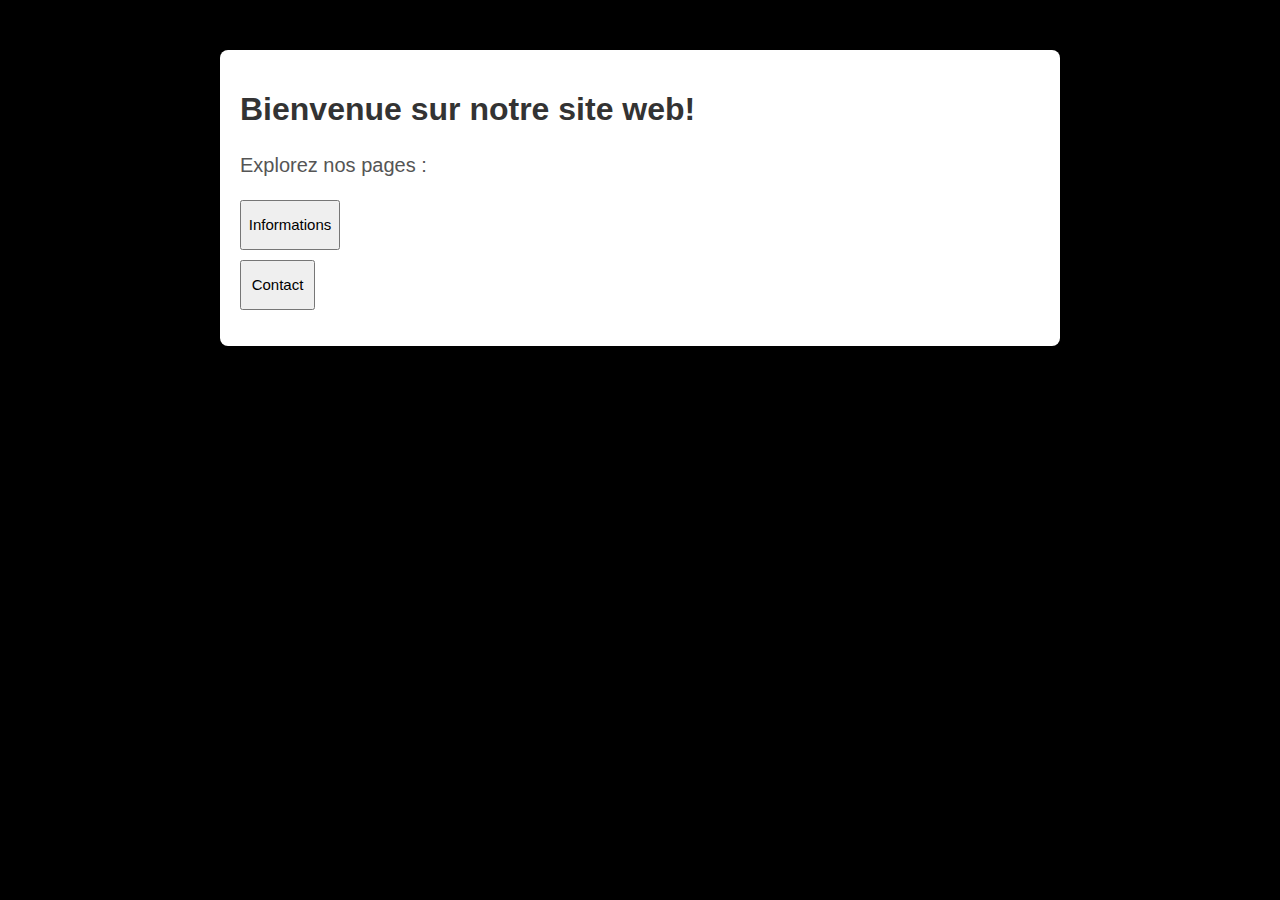
<file: index.html>
<!DOCTYPE html>
<html lang="en">
<head>
    <meta charset="UTF-8">
    <meta http-equiv="X-UA-Compatible" content="IE=edge">
    <meta name="viewport" content="width=device-width, initial-scale=1.0">
    <title>Accueil</title>
    <link rel="stylesheet" href="styles.css">
</head>
<body>
    <div class="container">
        <h1>Bienvenue sur notre site web!</h1>
        <p id="explorer">Explorez nos pages :</p>
        <ul>
            <li><button id="about" onclick="window.location.href='about.html'">Informations</button></li>
            <li><button id="contact" onclick="window.location.href='contact.html'">Contact</button></li>
        </ul>
    </div>
</body>
</html>
</file>
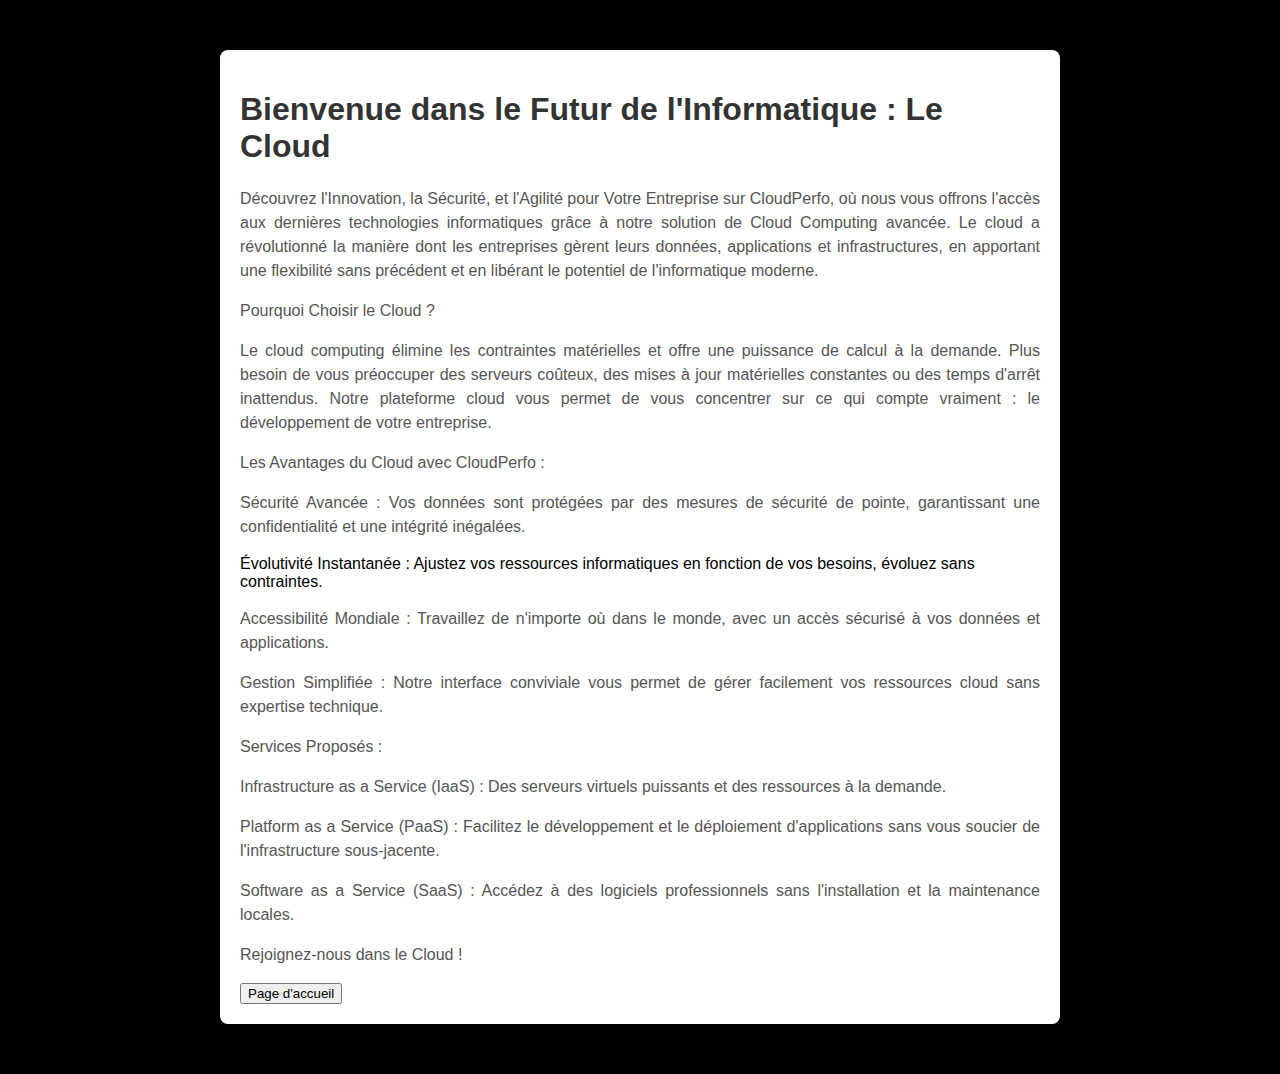
<file: about.html>
<!DOCTYPE html>
<html lang="en">
<head>
    <meta charset="UTF-8">
    <meta http-equiv="X-UA-Compatible" content="IE=edge">
    <meta name="viewport" content="width=device-width, initial-scale=1.0">
    <title>À propos</title>
    <link rel="stylesheet" href="styles.css">
</head>
<body>
    <div class="container">
        <h1>Bienvenue dans le Futur de l'Informatique : Le Cloud</h1>
        <p>Découvrez l'Innovation, la Sécurité, et l'Agilité pour Votre Entreprise sur CloudPerfo, où nous vous offrons l'accès aux dernières technologies informatiques grâce à notre solution de Cloud Computing avancée. Le cloud a révolutionné la manière dont les entreprises gèrent leurs données, applications et infrastructures, en apportant une flexibilité sans précédent et en libérant le potentiel de l'informatique moderne.</p>
        <p>Pourquoi Choisir le Cloud ? </p> 
        <p>Le cloud computing élimine les contraintes matérielles et offre une puissance de calcul à la demande. Plus besoin de vous préoccuper des serveurs coûteux, des mises à jour matérielles constantes ou des temps d'arrêt inattendus. Notre plateforme cloud vous permet de vous concentrer sur ce qui compte vraiment : le développement de votre entreprise.</p> 
        <p>Les Avantages du Cloud avec CloudPerfo :</p> 
        <p>Sécurité Avancée : Vos données sont protégées par des mesures de sécurité de pointe, garantissant une confidentialité et une intégrité inégalées.</p>
        Évolutivité Instantanée : Ajustez vos ressources informatiques en fonction de vos besoins, évoluez sans contraintes.
        <p>Accessibilité Mondiale : Travaillez de n'importe où dans le monde, avec un accès sécurisé à vos données et applications.</p> 
        <p> Gestion Simplifiée : Notre interface conviviale vous permet de gérer facilement vos ressources cloud sans expertise technique.</p>  
        <p>Services Proposés :</p> 
        <p>Infrastructure as a Service (IaaS) : Des serveurs virtuels puissants et des ressources à la demande.</p>
        <p>Platform as a Service (PaaS) : Facilitez le développement et le déploiement d'applications sans vous soucier de l'infrastructure sous-jacente.</p>
        <p>Software as a Service (SaaS) : Accédez à des logiciels professionnels sans l'installation et la maintenance locales.</p>
        <p>Rejoignez-nous dans le Cloud !</p>
        <button onclick="window.location.href='index.html'">Page d'accueil</button>
    </div>
</body>
</html>
</file>
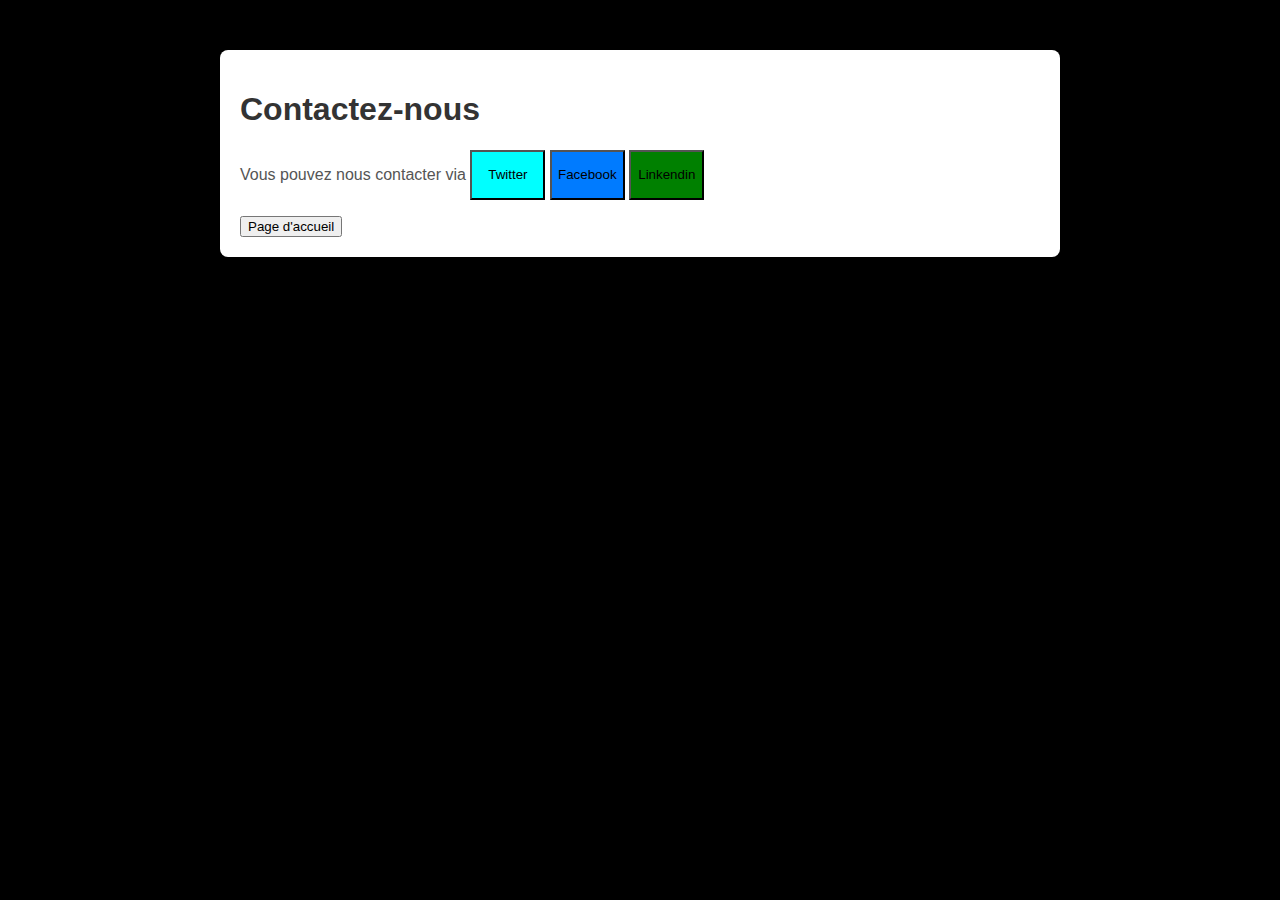
<file: contact.html>
<!DOCTYPE html>
<html lang="en">
<head>
    <meta charset="UTF-8">
    <meta http-equiv="X-UA-Compatible" content="IE=edge">
    <meta name="viewport" content="width=device-width, initial-scale=1.0">
    <title>Contact</title>
    <link rel="stylesheet" href="styles.css">
</head>
<body>
    <div class="container">
        <h1>Contactez-nous</h1>
        <p>Vous pouvez nous contacter via 
        <button id="twitter" onclick="window.open('https://twitter.com/', '_blank')">Twitter</button>
        <button id="facebook" onclick="window.open('http://facebook.com/', '_blank')">Facebook</button>
        <button id="linkedin" onclick="window.open('http://linkedin.com/', '_blank')">Linkendin</button>
        </p>
        <button onclick="window.location.href='index.html'">Page d'accueil</button>
    </div>
</body>
</html>
</file>
<file: styles.css>
body {
    font-family: 'Arial', sans-serif;
    margin: 0;
    padding: 0;
    background-color: black;
}

.container {
    max-width: 800px;
    margin: 50px auto;
    background-color: #fff;
    padding: 20px;
    border-radius: 8px;
    box-shadow: 0 0 10px rgba(0, 0, 0, 0.1);
}

h1 {
    color: #333;
    justify-content: center;
    align-items: center;
}

p {
    color: #555;
    line-height: 1.5;
    text-align: justify;
}

ul {
    list-style: none;
    padding: 0;
}

li {
    margin-bottom: 10px;
}

a {
    color: #007BFF;
    text-decoration: none;
}

a:hover {
    text-decoration: underline;
}

#twitter {
    height: 50px;
    width: 75px;
    background-color:cyan;
    text-align: center;
}

#facebook {
    height: 50px;
    width: 75px;
    background-color: #007BFF;
}

#linkedin {
    height: 50px;
    width: 75px;
    background-color: green;
}

#about {
    height: 50px;
    width: 100px;
    font-size: 15px;
}

#contact {
    height: 50px;
    width: 75px;
    font-size: 15px;
}

#explorer {
    font-size: 20px;
}
</file>
